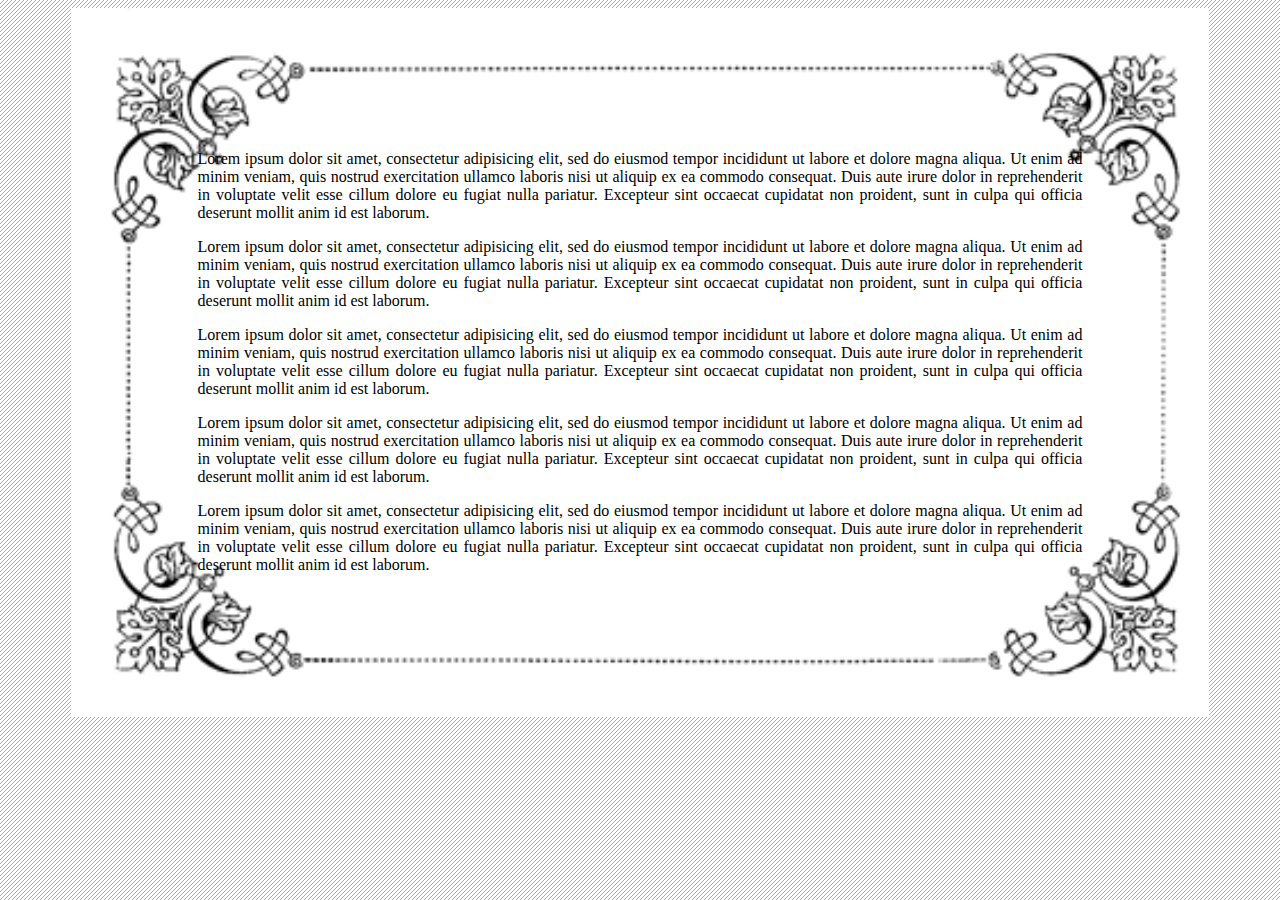
<file: index.html>
<!DOCTYPE html>
<html>
<head>
	<title>ajy</title>
	<link rel="stylesheet" type="text/css" href="style.css">
</head>
<body>
	<div>
		<P>
			Lorem ipsum dolor sit amet, consectetur adipisicing elit, sed do eiusmod
			tempor incididunt ut labore et dolore magna aliqua. Ut enim ad minim veniam,
			quis nostrud exercitation ullamco laboris nisi ut aliquip ex ea commodo
			consequat. Duis aute irure dolor in reprehenderit in voluptate velit esse
			cillum dolore eu fugiat nulla pariatur. Excepteur sint occaecat cupidatat non
			proident, sunt in culpa qui officia deserunt mollit anim id est laborum.
		</P>
		<P>
			Lorem ipsum dolor sit amet, consectetur adipisicing elit, sed do eiusmod
			tempor incididunt ut labore et dolore magna aliqua. Ut enim ad minim veniam,
			quis nostrud exercitation ullamco laboris nisi ut aliquip ex ea commodo
			consequat. Duis aute irure dolor in reprehenderit in voluptate velit esse
			cillum dolore eu fugiat nulla pariatur. Excepteur sint occaecat cupidatat non
			proident, sunt in culpa qui officia deserunt mollit anim id est laborum.
		</P>
		<P>
			Lorem ipsum dolor sit amet, consectetur adipisicing elit, sed do eiusmod
			tempor incididunt ut labore et dolore magna aliqua. Ut enim ad minim veniam,
			quis nostrud exercitation ullamco laboris nisi ut aliquip ex ea commodo
			consequat. Duis aute irure dolor in reprehenderit in voluptate velit esse
			cillum dolore eu fugiat nulla pariatur. Excepteur sint occaecat cupidatat non
			proident, sunt in culpa qui officia deserunt mollit anim id est laborum.
		</P>
		<P>
			Lorem ipsum dolor sit amet, consectetur adipisicing elit, sed do eiusmod
			tempor incididunt ut labore et dolore magna aliqua. Ut enim ad minim veniam,
			quis nostrud exercitation ullamco laboris nisi ut aliquip ex ea commodo
			consequat. Duis aute irure dolor in reprehenderit in voluptate velit esse
			cillum dolore eu fugiat nulla pariatur. Excepteur sint occaecat cupidatat non
			proident, sunt in culpa qui officia deserunt mollit anim id est laborum.
		</P>
		<P>
			Lorem ipsum dolor sit amet, consectetur adipisicing elit, sed do eiusmod
			tempor incididunt ut labore et dolore magna aliqua. Ut enim ad minim veniam,
			quis nostrud exercitation ullamco laboris nisi ut aliquip ex ea commodo
			consequat. Duis aute irure dolor in reprehenderit in voluptate velit esse
			cillum dolore eu fugiat nulla pariatur. Excepteur sint occaecat cupidatat non
			proident, sunt in culpa qui officia deserunt mollit anim id est laborum.
		</P>
	</div>
</body>
</html>
</file>
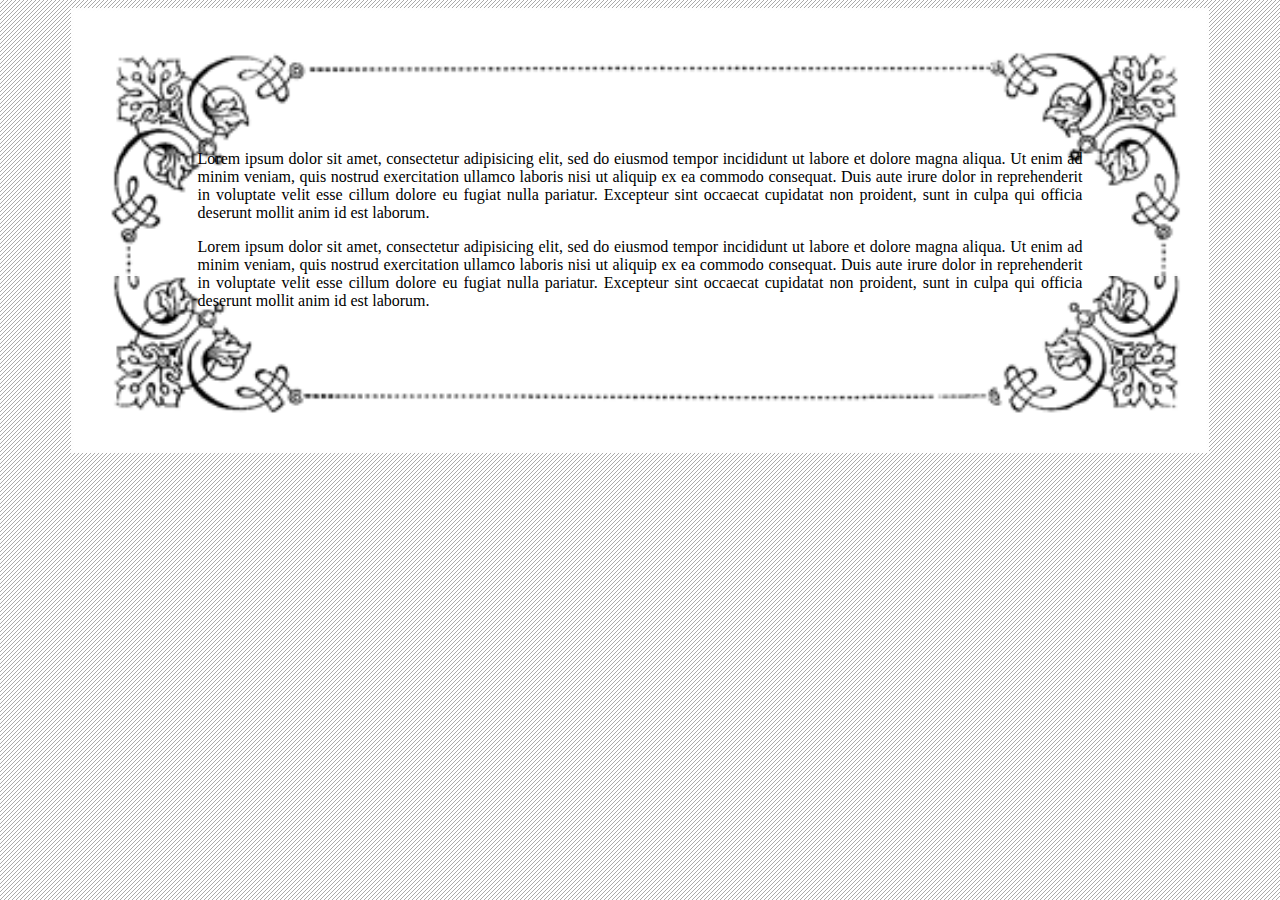
<file: index2.html>
<!DOCTYPE html>
<html>
<head>
	<title>ajy2</title>
	<link rel="stylesheet" type="text/css" href="style2.css">
</head>
<body>
	<div>
		<P>
			Lorem ipsum dolor sit amet, consectetur adipisicing elit, sed do eiusmod
			tempor incididunt ut labore et dolore magna aliqua. Ut enim ad minim veniam,
			quis nostrud exercitation ullamco laboris nisi ut aliquip ex ea commodo
			consequat. Duis aute irure dolor in reprehenderit in voluptate velit esse
			cillum dolore eu fugiat nulla pariatur. Excepteur sint occaecat cupidatat non
			proident, sunt in culpa qui officia deserunt mollit anim id est laborum.
		</P>
		<P>
			Lorem ipsum dolor sit amet, consectetur adipisicing elit, sed do eiusmod
			tempor incididunt ut labore et dolore magna aliqua. Ut enim ad minim veniam,
			quis nostrud exercitation ullamco laboris nisi ut aliquip ex ea commodo
			consequat. Duis aute irure dolor in reprehenderit in voluptate velit esse
			cillum dolore eu fugiat nulla pariatur. Excepteur sint occaecat cupidatat non
			proident, sunt in culpa qui officia deserunt mollit anim id est laborum.
		</P>
	</div>
</body>
</html>
</file>
<file: style.css>
body {
	background-image: url(img/repeat-image.jpg);
}

div {
	background-color: white;
	padding: 10%;
	width: 70%;
	text-align: justify;
	margin: auto;
	background-image: url(img/top-bg.png), url(img/bottom-bg.png), url(img/center-bg.png);
	background-repeat: no-repeat, no-repeat, repeat;
	background-size: 100%;
	background-position: top, bottom, center;
}
</file>
<file: style2.css>
body {
	background-image: url(img/repeat-image.jpg);
}

div {
  	background: white;
  	padding: 10%;
  	text-align: justify;
  	width: 70%;
  	margin: auto;
  	background: url(img/top-bg.png), url(img/bottom-bg.png), url(img/center-bg.png);
  	background-repeat: no-repeat;
  	background-size: 100%;
  	background-position:top, bottom, center;
}
</file>
